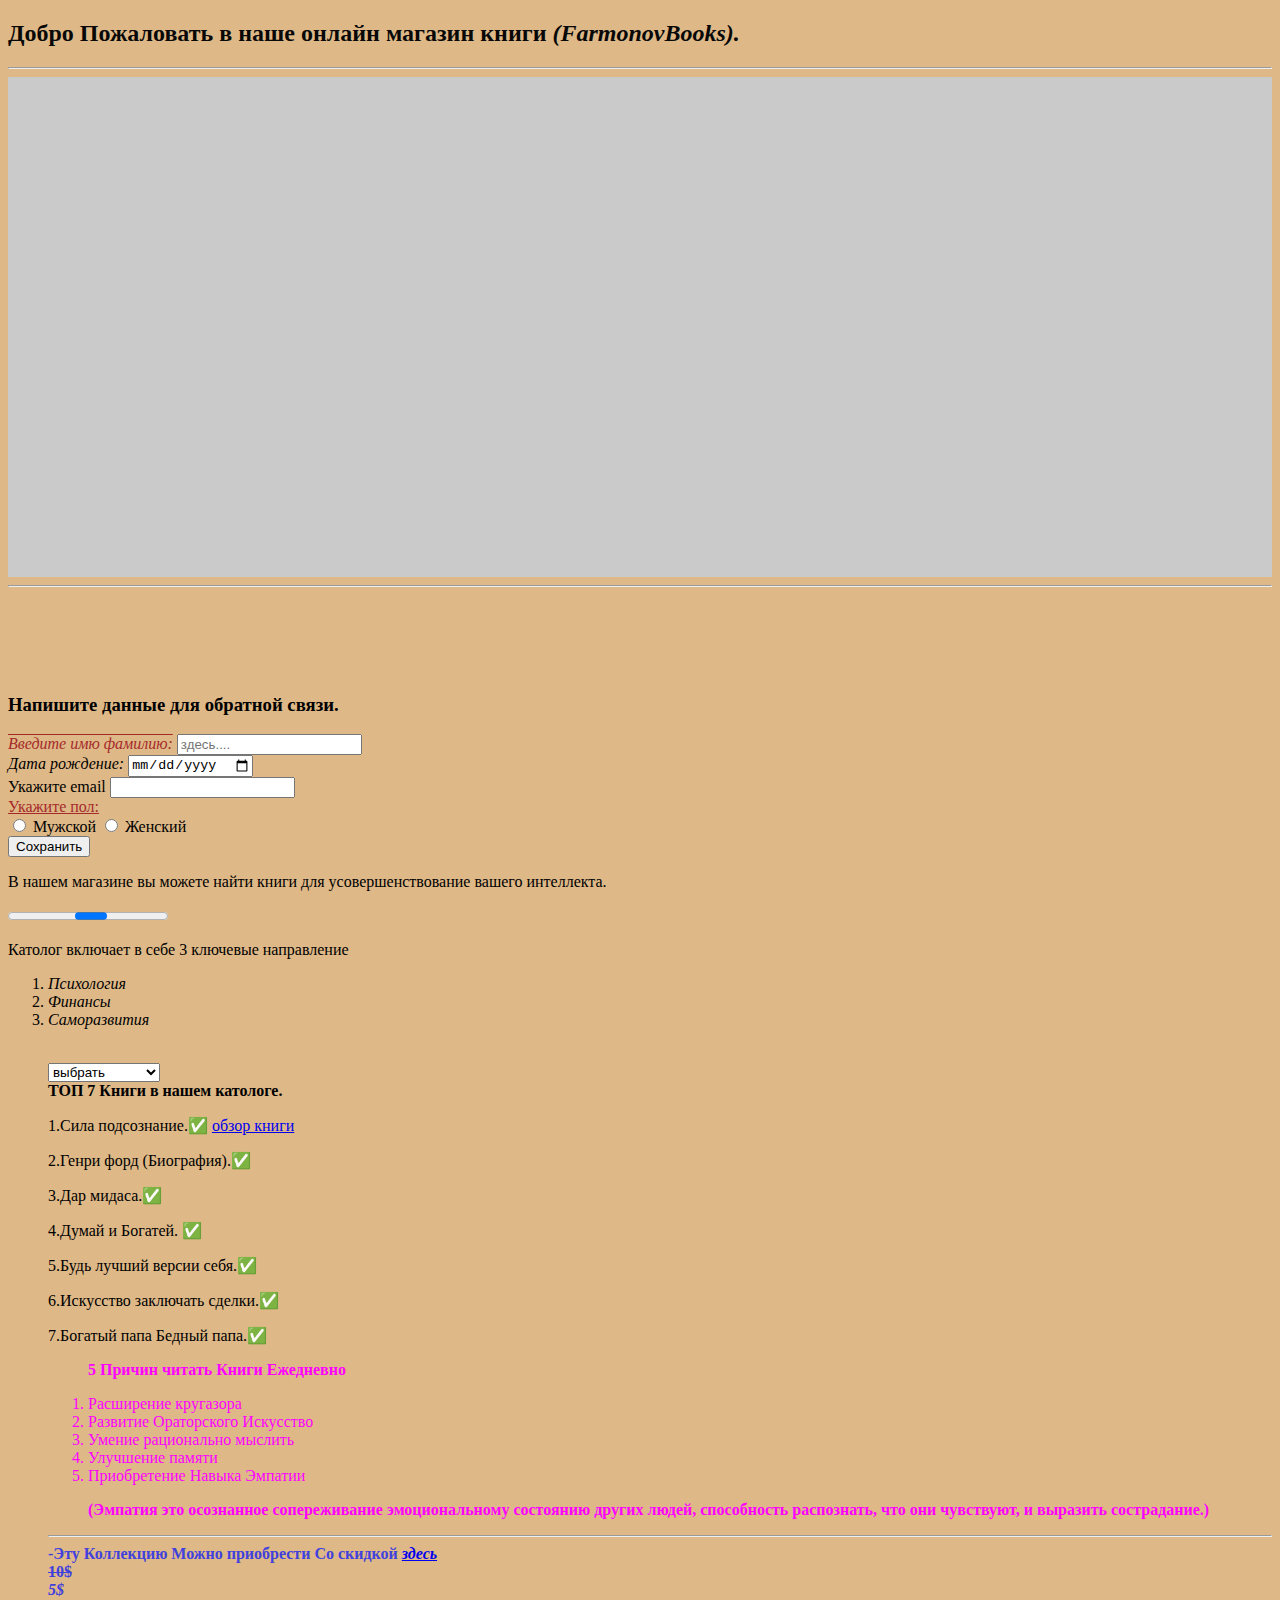
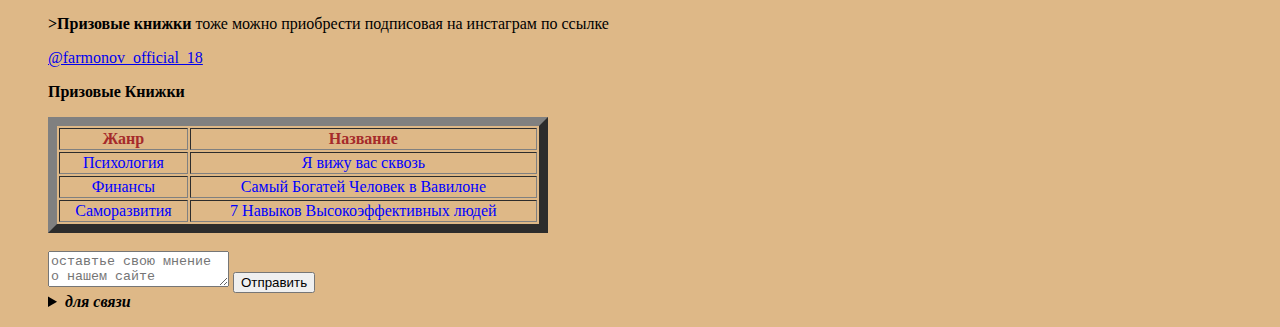
<file: Project.html>
<!DOCTYPE html>
<html>
    <head> 
        
        <meta charset="utf-8">
        <meta 
        name="auotor" content="Фармонов Акбар">
        <meta name="description" content="Текстовая старница">
        <meta name="keywords" content="Текст, проверка, html">

        <title>FarmonovBooks</title>
        <link rel="stylesheet" href="css/main.css">
        
    </head>
    
    <body>

     <h2>Добро Пожаловать в наше онлайн магазин книги <em>(FarmonovBooks).</em> </h2> 
     <hr>
     <div id="first"></div>
     <hr>
     <div id="second"></div>


     <form>
        <h3><b>Напишите данные для обратной связи.</b></h3>
       <label id="text"><em>Введите имю фамилию:</em></label>
       <input  type="text" placeholder="здесь...."><br>
       <label><em>Дата рождение:</em></label>
       <input type="date"><br>
       <label>Укажите email</label>
       <input type="email"><br>
       <label class="ggg">Укажите пол:</label><br>
       <input type="radio"  name="state"> <label>Мужской</label>
       <input type="radio" name="state" > <label>Женский</label><br>
       <button type="reset">Сохранить</button>
      
      </form>
     <p>В нашем магазине вы можете найти книги для усовершенствование вашего интеллекта.</p>
     <progress></progress>
     <p>Католог включает в себе 3 ключевые направление</p>  
     <ol start="1"> 
        <li><em>Психология</em></li>
        <li><em>Финансы</em></li>
        <li><em>Саморазвития</em></li><br>
        <p id="fon"></p>

        <select>
            
           <b> <option class="main-text" >выбрать</option></b>

            <option>Психология</option>
            <option>Финансы</option>
            <option>Саморазвития</option>

            
 
        </select><br>

        <hr4><b>ТОП 7 Книги в нашем катологе.</b></hr4>
        <p>1.Сила подсознание.✅ <a href="book 1.html">обзор книги</a> </p>
        <p>2.Генри форд (Биография).✅
        <p>3.Дар мидаса.✅</p>
        <p>4.Думай и Богатей. ✅</p>
        <p>5.Будь лучший версии себя.✅ </p>
        <p>6.Искусство заключать сделки.✅</p>
        <p>7.Богатый папа Бедный папа.✅</p>
        
       <ol class="main-text">
        <p><b>5 Причин читать Книги Ежедневно</b></p>
        <li>Расширение кругазора </li>
        <li>Развитие Ораторского Искусство</li>
        <li>Умение рационально мыслить </li>
        <li>Улучшение памяти </li>
        <li>Приобретение Навыка Эмпатии <b></b></li>
        <p><b> (Эмпатия это осознанное сопереживание эмоциональному состоянию других людей, способность распознать, что они чувствуют, и выразить сострадание.)</b></p>
       </ol>
       <hr>
       <b id="ak">-Эту Коллекцию Можно приобрести Со скидкой <a href="https://t.me/Farmonov2703" title="нажми на меня"> <em>здесь</em> </a><br> <strike><div id="sale">10$</div></strike> <em title="скидка 50%">5$</em></b>
        <p><b>>Призовые книжки</b> тоже можно приобрести подписовая на инстаграм по ссылке</p>
        <a href="https://instagram.com/farmonov_official_18?igshid=ZGUzMzM3NWJiOQ==">@farmonov_official_18</a>
        <p><b>Призовые Книжки</b></p>  
        <table border="9" width="500">
            <tbody align="center">
            <tr>
               <th>Жанр</th>
               <th>Название</th>
            </tr>
            <tr>
                <td>Психология</td>
                <td>Я вижу вас сквозь</td>
                
            </tr>
            <tr>
                <td>Финансы</td>
                <td>Самый Богатей Человек в Вавилоне</td>
            </tr>
            <tr>
                <td>Саморазвития</td>
                <td>7 Навыков Высокоэффективных людей</td>
            </tr>
        </tbody>
        </table><br>
        
        <form>
            <textarea maxlength="1000" placeholder="оставтье свою мнение о нашем сайте"></textarea></textarea>
            <button type="reset">Отправить</button>
        </form>
       <details>
        <summary><b><em>для связи</em></b></summary>
        <p><b>Тел номер:</b>+7 930-340-80-15</p>
        
        <a href="mailto.afarmonov659@gmail.com"><b>Написать на почу</b></a><br>
        <a href="https://t.me/Farmonov2703" title="нажми на меня"> <em>telegram</em> </a><br>
        <a href="https://instagram.com/farmonov_official_18?igshid=ZGUzMzM3NWJiOQ==">instagram</a>
       </details>

      </ol>
</file>
<file: css/main.css>
.main-text{
    color: magenta;
}
#text-in-p{
    color: blue;
}
option{
    color: blue;
}
table tr th, table td{
    color: brown; 

}
table td{
    color: blue;
}
.rdr-2{
    color: forestgreen;
}
.main-link{
    color: brown;
    text-decoration: inherit; 
}
.main-link:hover{
    color: rgb(245, 245, 245);
    text-decoration: line-through;
    cursor: not-allowed
}
h1:active{
    text-decoration: underline
}
#text{
    cursor: pointer;
    text-decoration: overline;
    color: brown;
}
.ggg{
    text-decoration: underline;
    color: brown;
}
#sale:hover{
    cursor: progress;
    text-decoration: underline;
    color: rgb(240, 234, 234);
}


#ak{
    color: rgb(65, 65, 221);
}
h2{
    color: rgb(8, 8, 8);
}
p:hover{
    text-decoration: underline;
    color: rgb(2, 1, 1);
   
}

#first{
    color: rgb(219, 20, 20);
    background: url(https://kartinkin.net/uploads/posts/2022-03/1647025520_57-kartinkin-net-p-kartinki-dlya-biblioteki-64.jpg) no-repeat center top;
    height: 500px;
    background-size: cover;
    background-attachment: fixed;
    background-color: rgb(202, 202, 202);
    
}

body{
    background-color: burlywood;
}

#second{
    height: 80px;
   
}
</file>
